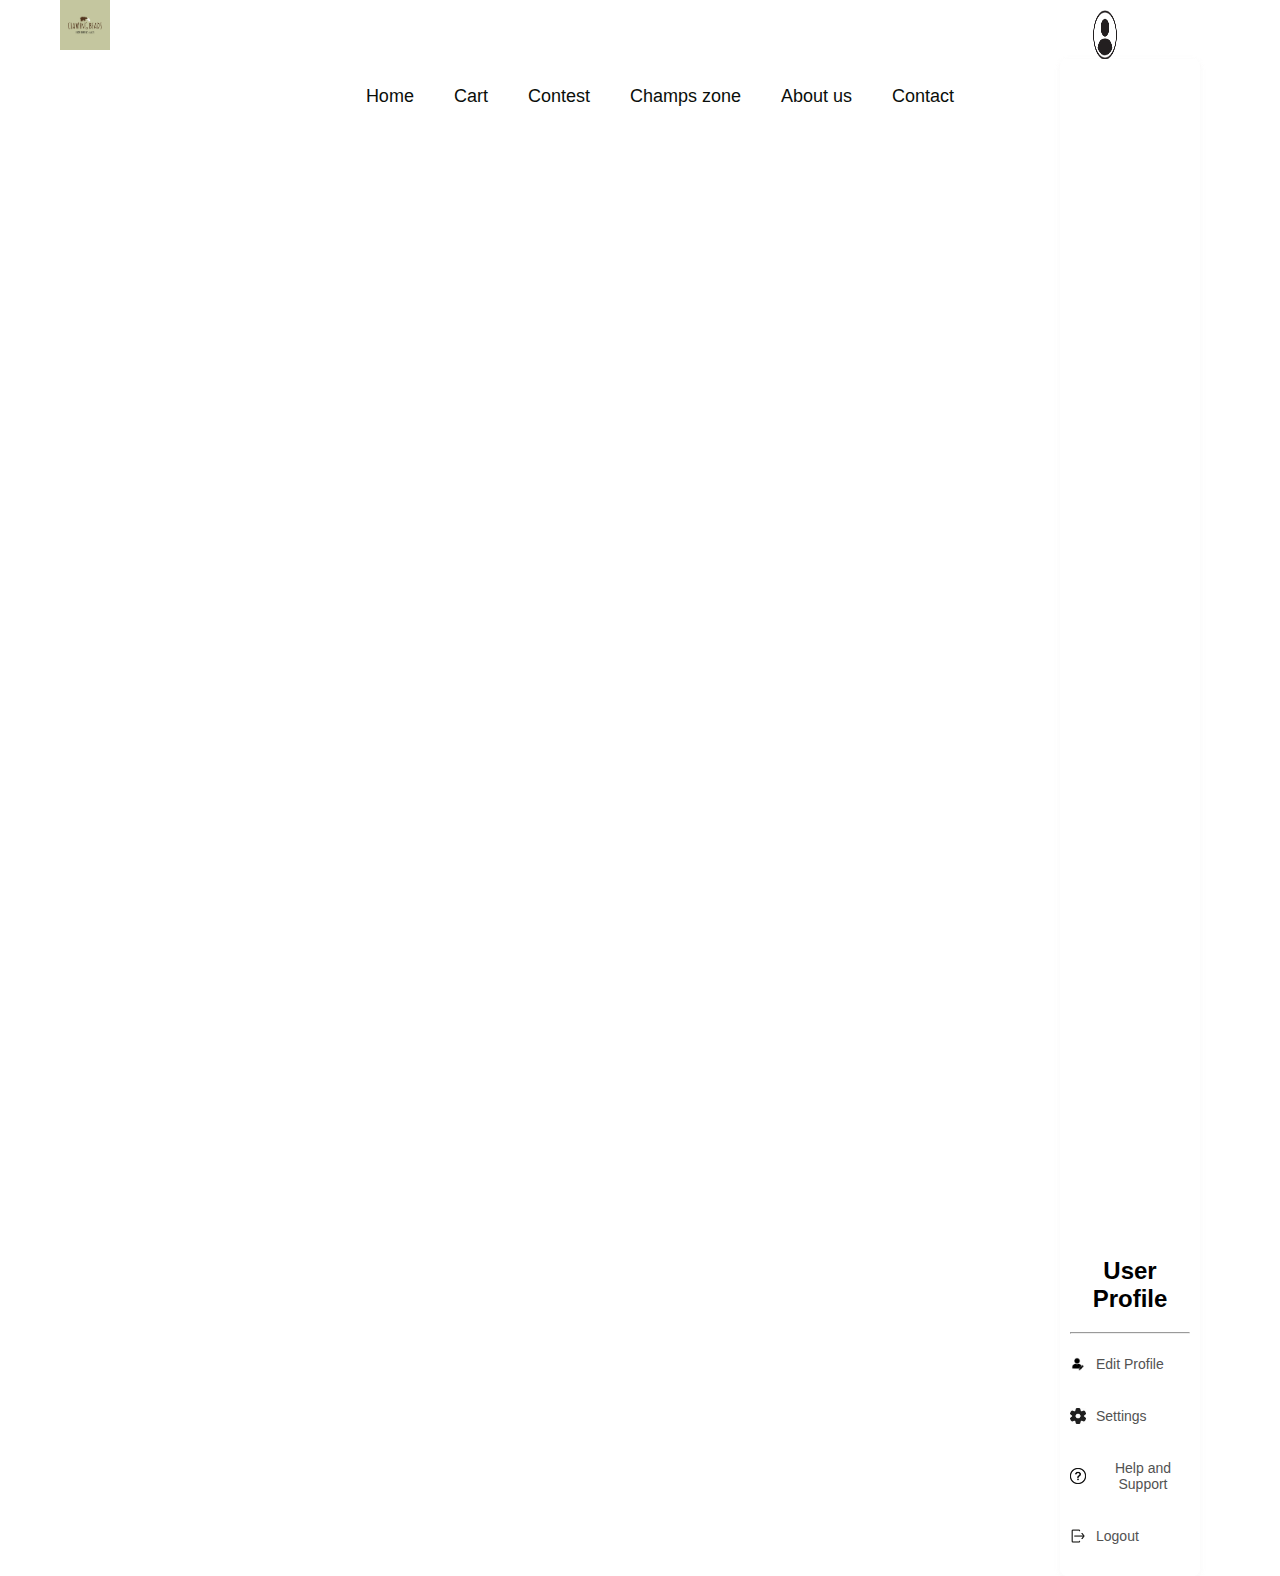
<file: index.html>
<!DOCTYPE html>
<html lang="en">

<head>
    <meta charset="UTF-8">
    <meta name="view-port" content="width=device-width initial-social=1.0">
    <title>Webpage</title>
    <link rel="stylesheet" href="./asserts/CSS/styles.css">
</head>

<body>
    <header>
        <div class="main">
            <nav>
                <div class="logo">
                    <img src="./asserts/images/sunset beach logo design inspiration template.png">

                </div>
                <ul>
                    <li class="active"></li>
                    <li><a href="#">Home</a></li>
                    <li><a href="#">Cart</a></li>
                    <li><a href="#">Contest</a></li>
                    <li><a href="#">Champs zone </a></li>
                    <li><a href="#">About us</a></li>
                    <li><a href="#">Contact</a></li>

                </ul>
                <div class="container">
                    <img src="./asserts/images/user--png.webp" class="user-pic">
                    <div class="sub-menu-wrap">
                        <div class="wrapper">
                            <!-- Your content goes here -->
                        </div>
                        <div class="sub-menu">
                            <div class="user-info">
                                <img src="./asserts/images/user--png.webp">
                                <h2>User Profile</h2>
                            </div>
                            <hr>

                            <a href="#" class="sub-menu-link">
                                <img src="./asserts/images/edit-profile.jpg" alt="User avatar">
                                <p>Edit Profile</p>
                                <span></span>
                            </a>

                            <a href="#" class="sub-menu-link">
                                <img src="./asserts/images/settings.jpeg" alt="Settings Icon">
                                <p>Settings</p>
                                <span></span>
                            </a>

                            <a href="#" class="sub-menu-link">
                                <img src="./asserts/images/free-help-icon-1.jpg" alt="Help icon">
                                <p>Help and Support</p>
                                <span></span>
                            </a>

                            <a href="#" class="sub-menu-link">
                                <img src="./asserts/images/logout.jpg" alt="logout icon">
                                <p>Logout</p>
                                <span></span>
                            </a>
                        </div>

            </nav>
        </div>

    </header>

</body>

</html>
</file>
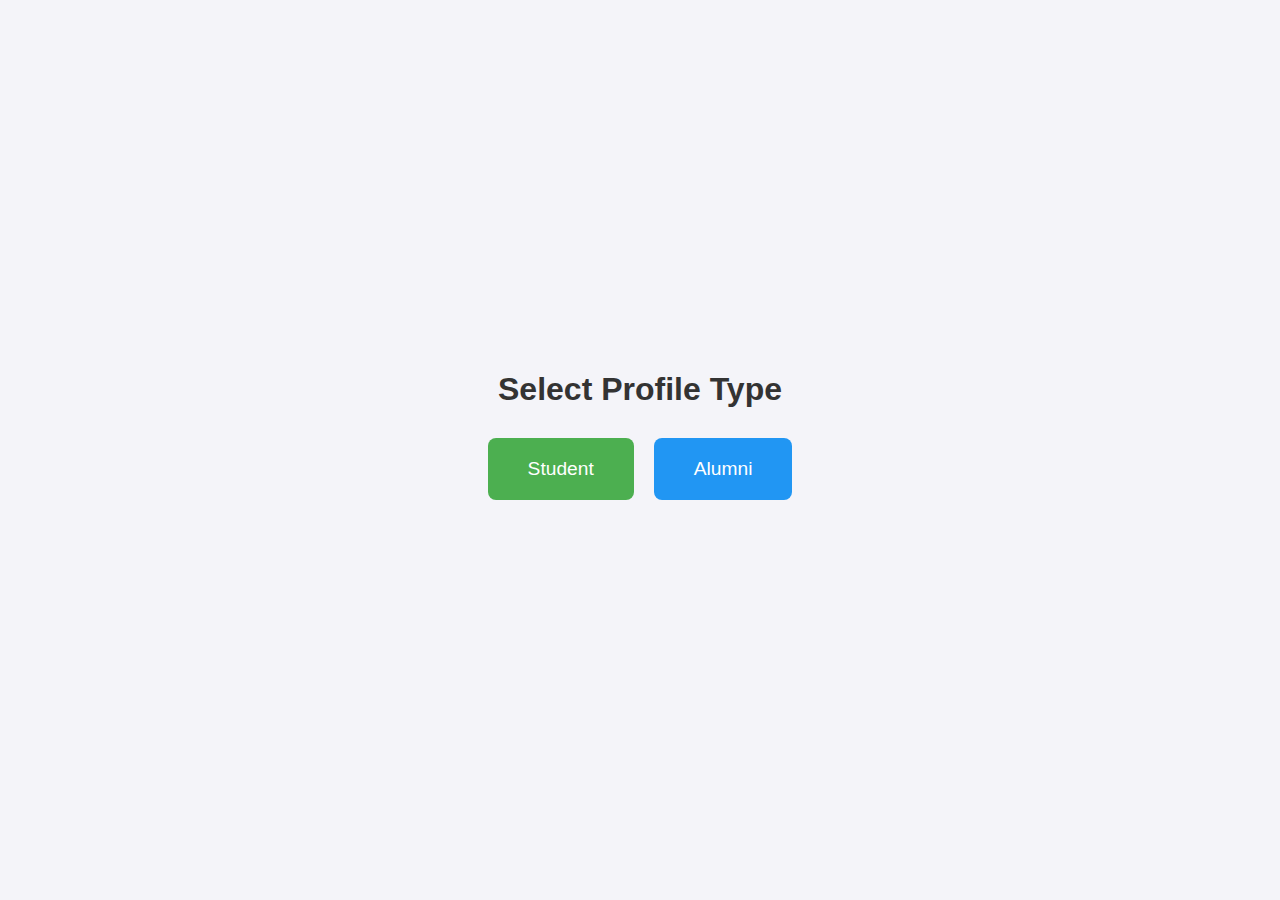
<file: asserts/PAGES HTML/student profile.html>
<!DOCTYPE html>
<html lang="en">

<head>
  <meta charset="UTF-8">
  <meta name="viewport" content="width=device-width, initial-scale=1.0">
  <link rel="stylesheet" href="../CSS/student_profile.css">
  <title>Student and Alumni Profile</title>

</head>

<body>
  <div class="container">
    <h1>Select Profile Type</h1>
    <div class="button-container">
      <button class="profile-button" onclick="showForm('student')">Student</button>
      <button class="profile-button" onclick="showForm('alumni')">Alumni</button>
    </div>

    <div id="studentForm" class="profile-form" style="display: none;">
      <h2>Student Profile</h2>
      <label for="studentName">Name:</label>
      <input type="text" id="studentName" name="studentName" placeholder="Enter student name">

      <label for="studentEmail">Email:</label>
      <input type="email" id="studentEmail" name="studentEmail" placeholder="Enter student email">

      <label for="studentProjects">Projects:</label>
      <input type="text" id="studentProjects" name="studentProjects" placeholder="Enter student projects">

      <label for="studentDescription"> Description:</label>
      <textarea id="studentDescription" name="studentDescription" placeholder="Enter profile description"></textarea>

      <label for="studentInterest"> Interest:</label>
      <textarea id="studentInterest" name="studentInterest" placeholder="Enter profile Interest"></textarea>

      <label for="studentSkills"> Skills:</label>
      <textarea id="studentSkills" name="studentSkills" placeholder="Enter profile Skills"></textarea>

      <label for="student"> Curriculars:</label>
      <textarea id="studentCurriculars" name="studentCurriculars" placeholder="Enter profile Curriculars"></textarea>

      <label for="student"> LanguagesKnown:</label>
      <textarea id="studentKnownLanguages" name="studentKnownLanguages"
        placeholder="Enter profile KnownLnaguages"></textarea>

      <label for="student"> Link:</label>
      <textarea id="studentLinks" name="studentLinks" placeholder="Enter Links"></textarea>




    </div>

    <div id="alumniForm" class="profile-form" style="display: none;">
      <h2>Alumni Profile</h2>
      <label for="alumniName">Name:</label>
      <input type="text" id="alumniName" name="alumniName" placeholder="Enter alumni name">

      <label for="alumniEmail">Email:</label>
      <input type="email" id="alumniEmail" name="alumniEmail" placeholder="Enter alumni email">

      <label for="alumniProjects">Projects:</label>
      <input type="text" id="alumniProjects" name="alumniProjects" placeholder="Enter alumni projects">

      <label for="alumniDescription">Profile Description:</label>
      <textarea id="alumniDescription" name="alumniDescription" placeholder="Enter profile description"></textarea>

      <label for="alumniInternship">Profile Description:</label>
      <textarea id="alumniInternship" name="alumniInternship" placeholder="Enter Internships"></textarea>


      <label for="alumniExperience">Profile Description:</label>
      <textarea id="alumniExperience" name="alumniExperience" placeholder="Enter Experience"></textarea>

    </div>
  </div>

  <script>
    function showForm(profileType) {

      document.getElementById('studentForm').style.display = 'none';
      document.getElementById('alumniForm').style.display = 'none';


      if (profileType === 'student') {
        document.getElementById('studentForm').style.display = 'block';
      } else if (profileType === 'alumni') {
        document.getElementById('alumniForm').style.display = 'block';
      }
    }
  </script>
</body>

</html>
</file>
<file: asserts/CSS/styles.css>
body, html {
    margin: 0;
    padding: 0;
    font-family: 'Poppins', sans-serif;
    box-sizing: border-box;
    background-color:white;

}

/* Reduce overall page size */
.wrapper {
    width: 85%;       /* Smaller than original */
    max-width: 960px; /* Limit the maximum width */
    margin: 0 auto;
}

/* User Pic and Container */
.user-pic {
    height: 50px;
    width: 40px;
    border-radius: 50%;
    cursor: pointer;
    transition: transform 0.3s ease;
    position: relative;
    margin-right: 50px;
}

.user-pic:hover {
    transform: scale(1.1);
}

/* Adjust container position below user-pic */
.container {
    position: absolute;
    top: 10px; /* Move below the user-pic */
    right: 10px;
    transform: translateX(-50%); /* Center horizontally */
    width: 140px; /* Container width */
    text-align: center;
    z-index: 10;
    cursor: pointer;
}

/* Submenu Styling */
.sub-menu-wrap {
    position: absolute;
    top: 90%; /* Move submenu below container */
    left: 50%;
    transform: translateX(-50%);
    width: 140px;
    background: #fff;
    border-radius: 5px;
    box-shadow: 0 2px 4px rgba(226, 220, 220, 0.1);
    display: float; /* Hide by default */
}

.sub-menu-wrap.active {
    display: float; /* Show when active */
}

.sub-menu {
    padding: 10px;
    border-radius: 7px;
    box-shadow: 0 2px 6px rgba(215, 211, 211, 0.1);
}

/* Submenu Link */
.sub-menu-link {
    display: flex;
    align-items: center;
    text-decoration: none;
    color: #525252;
    margin: 8px 0;
    font-size: 14px;
}

.sub-menu-link:hover {
    background: #f0f0f0;
    border-radius: 4px;
    padding: 6px;
}

.sub-menu-link img {
    width: 16px;
    height: 16px;
    margin-right: 10px;
}

/* Adjustments for Lists */
ul {
    list-style: none;
    padding: 0;
    margin: 20;
    display: flex;
    justify-content: center;
}

ul li {
    margin: 20px; /* Adds spacing between links */
}

ul li a {
    text-decoration: none;
    color: rgb(10, 14, 10);
    font-size: 18px;
}

ul li a:hover {
    color: white;
}
/* Logo Styling */
.logo {
    display: flex;         /* Use flexbox to align the logo */
    align-items: center;   /* Vertically center the logo */
    justify-content: flex-start; /* Align the logo to the left */
    width: auto;
    height: auto;
}

.logo img {
    height: 50px;          /* Set the height of the logo */
    width: 70px; 
    top: 60px;          /* Keep the aspect ratio */
    object-fit: contain;   /* Ensure logo doesn't stretch */
    transition: transform 0.3s ease; 
    margin-left: 50px;/* Smooth scaling transition */
}

.logo img:hover {
    transform: scale(1.1); /* Slightly enlarge the logo on hover */
}


/* Responsive Design */
@media (max-width: 960px) {
    .nav ul {
        flex-direction: column;
        align-items: flex-start;
    }

    .nav ul li {
        margin: 5px 0;
    }

    .container {
        top: 80px; /* Adjust for smaller screens */
    }
}
</file>
<file: asserts/CSS/student_profile.css>
* {
  margin: 0;
  padding: 0;
  box-sizing: border-box;
}

body {
  font-family: Arial, sans-serif;
  display: flex;
  justify-content: center;
  align-items: center;
  min-height: 100vh;
  background-color: #f4f4f9;
}

.container {
  text-align: center;
}

h1 {
  margin-bottom: 30px;
  font-size: 2em;
  color: #333;
}

.button-container {
  display: flex;
  justify-content: center;
  gap: 20px;
  margin-bottom: 30px;
}

.profile-button {
  padding: 20px 40px;
  font-size: 1.2em;
  border: none;
  border-radius: 8px;
  cursor: pointer;
  transition: background-color 0.3s, transform 0.2s;
  color: white;
}

.profile-button:hover {
  transform: scale(1.05);
}

.profile-button:active {
  transform: scale(1);
}

.profile-button:first-of-type {
  background-color: #4caf50;
  /* Green for Student */
}

.profile-button:last-of-type {
  background-color: #2196f3;
  /* Blue for Alumni */
}

.profile-form {
  width: 300px;
  margin: 20px auto;
  padding: 20px;
  border-radius: 8px;
  background-color: #fff;
  box-shadow: 0 4px 8px rgba(0, 0, 0, 0.1);
  text-align: left;
}

.profile-form h2 {
  text-align: center;
  margin-bottom: 15px;
  color: #333;
}

.profile-form label {
  display: block;
  margin-top: 10px;
  font-size: 0.9em;
  color: #555;
}

.profile-form input,
.profile-form textarea {
  width: 100%;
  padding: 8px;
  margin-top: 5px;
  border: 1px solid #ccc;
  border-radius: 5px;
  font-size: 0.9em;
}

.profile-form textarea {
  resize: vertical;
  height: 60px;
}
</file>
